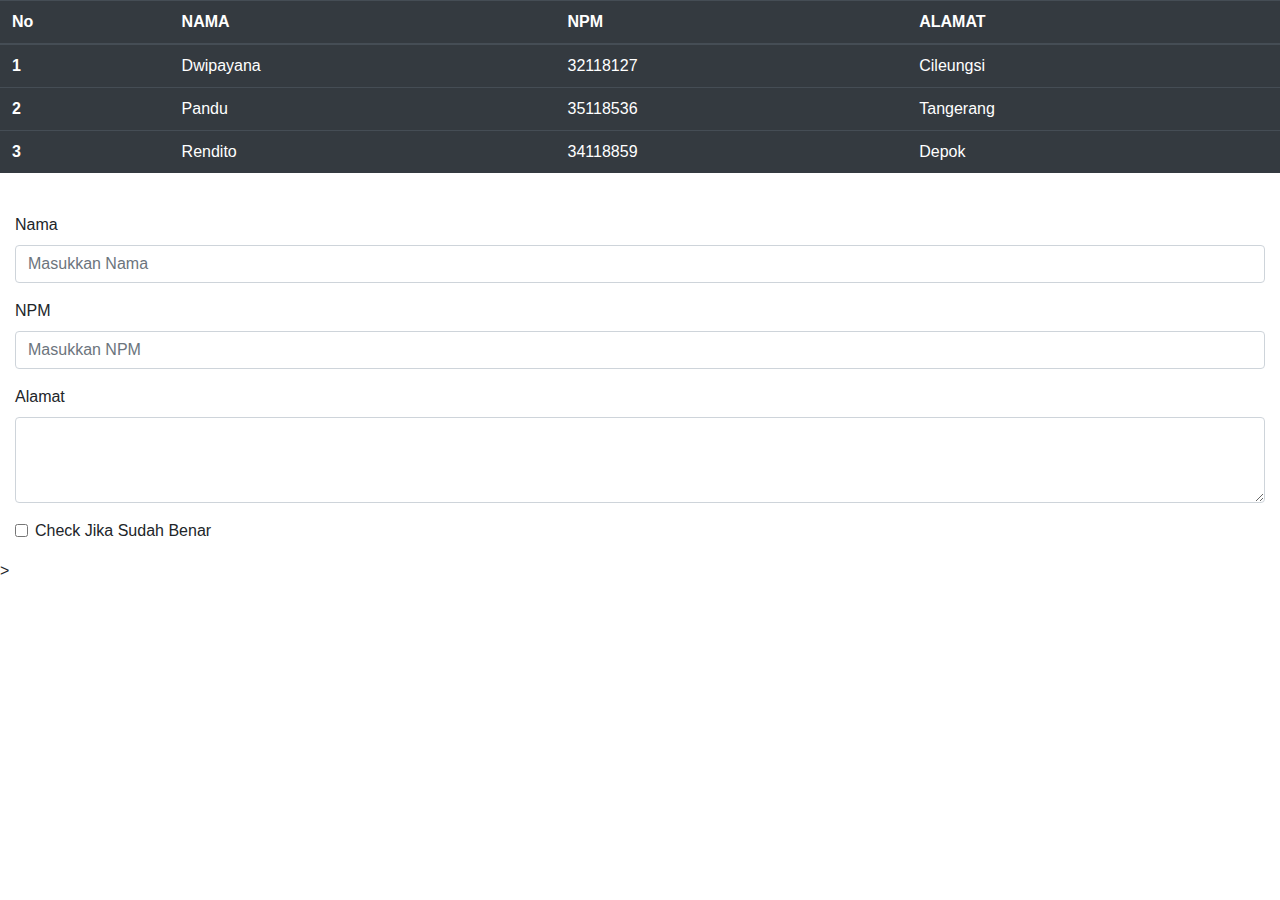
<file: tugas/Dwipayana/index.html>
<!-- Tugas kita bersama -->
<html>
<head>
	<title>Homepage saya</title>
	<link rel="stylesheet" href="css/bootstrap.min.css" />  <link rel="stylesheet" href="css/bootstrap.min.css">
</head>
<body>
	<!-- untuk membuat table layout -->
		<table class= "table table-stripped table-dark">
			<thead>
				<tr>
					<th scope="col">No</th>
					<th scope="col">NAMA</th>
					<th scope="col">NPM</th>
					<th scope="col">ALAMAT</th>
				</tr>
			</thead>
			<tbody>
				<tr>
					<th scope="row">1</th>
					<td>Dwipayana</td>
					<td>32118127</td>
					<td>Cileungsi</td>
				</tr>
				<tr>
					<th scope="row">2</th>
					<td>Pandu</td>
					<td>35118536</td>
					<td>Tangerang</td>
				</tr>
				  <tr>
					<th scope="row">3</th>
					<td>Rendito</td>
					<td>34118859</td>
					<td>Depok</td>
				</tr>
			</tbody>
		</table>
		<br>
		<!-- input -->
		<form>
			<div class="form-group">
				<div class = "col-auto">
					<label for="InputNama">Nama</label>
					<input type="text" class="form-control" id="InputNama" placeholder="Masukkan Nama">
				</div>
			</div>
			<div class="form-group">
				<div class="col-auto">
					<label for="InputNPM">NPM</label>
					<input type="text" class="form-control" id="InputNPM" placeholder="Masukkan NPM">
				</div>
			</div>
			<div class="form-group">
				<div class = "col-auto">
					<label for="InputAlamat">Alamat</label>
					<textarea class="form-control" id="InputAlamat" rows="3"></textarea>
				</div>
			</div>
			<div class="form-group form-check">
				<div class="col-auto">
					<input type="checkbox" class="form-check-input" id="chkbox1">
					<label class="form-check-label" for="chkbox1">Check Jika Sudah Benar</label>
				</div>
			</div>

		</form>>
		
</body>
</html>
</file>
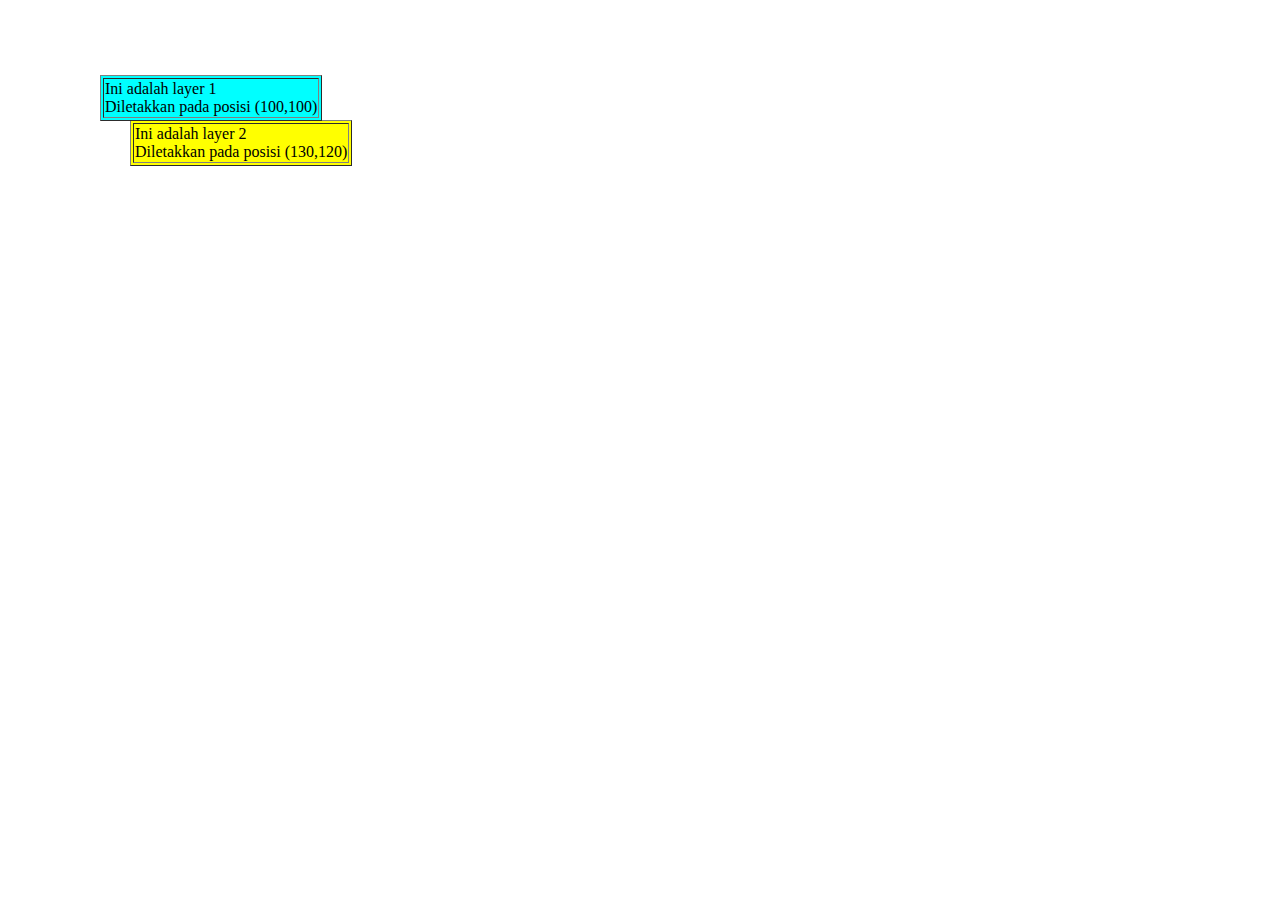
<file: tugas/contohidcss.html>
<html>
  <head>
     <title>Selector ID</title>
     <style type="text/css">
	   #layer1 {position:absolute; left:100;top:75; z-index:2}
	   #layer2 {position:absolute; left:130;top:120; z-index:1}
     </style>
    </head>
  <body>
     <div id="layer1">

	 <table border="1" bgcolor="cyan">
	   <tr> <td>Ini adalah layer 1<br>Diletakkan pada posisi (100,100)
     </td></tr>
	</table>
     </div>
     <div id="layer2">
	<table border="1" bgcolor="yellow">
	<tr><td>Ini adalah layer 2<br>Diletakkan pada posisi (130,120)</td></tr>
	</table>
     </div>
  </body>
</html>
</file>
